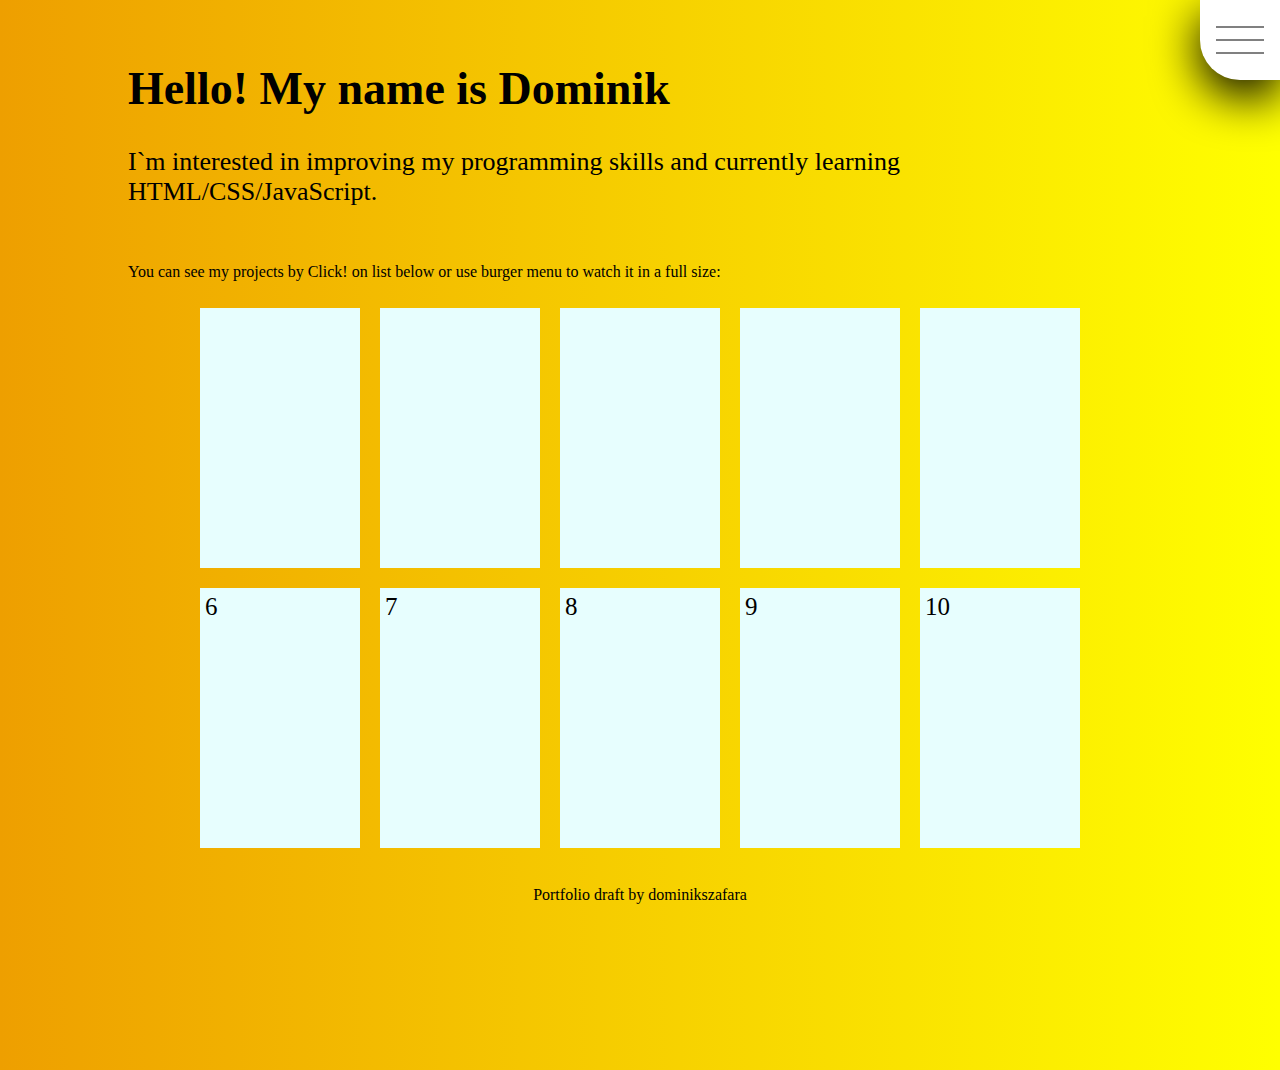
<file: index.html>
<!DOCTYPE html>
<html lang="en">

<head>
    <!--Displays site properly based on user's device-->
    <meta charset="UTF-8">
    <meta name="viewport" content="width=device-width, initial-scale=1.0">
    <!--Fonts-->

    <!--ID stuff-->
    <title>Portfolio - Dominik Szafara</title>
    <!--Styles-->
    <link rel="stylesheet" href="CSS/normalize.css">
    <link rel="stylesheet" href="CSS/main_style.css">
</head>

<body>
    <header>
        <h1>Hello! My name is Dominik</h1>
        <p>I`m interested in improving my programming skills and currently learning HTML/CSS/JavaScript.</p>


        <!-- hamburger -->
        <input type="checkbox" id="navi-toggle" class="checkbox" />
        <label for="navi-toggle" class="button">
            <span class="icon">&nbsp;</span>
        </label>
        <div class="background">&nbsp;</div>

        <!-- nav -->
        <nav class="nav">
            <ul class="list">
                <li class="item"> <a href="https://dominikszafara.github.io/index.html" class="link"> Main Site </a>
                </li>
                <li class="item"> <a href="https://dominikszafara.github.io/qr_code/index.html" class="link"> QR CODE
                    </a> </li>
                <li class="item"> <a href="https://dominikszafara.github.io/stats_previev/index.html" class="link">
                        Stats Previev </a> </li>
                <li class="item"> <a href="https://dominikszafara.github.io/three_columns/index.html" class="link"> 3
                        Columns </a> </li>
                <li class="item"> <a href="https://dominikszafara.github.io/coming_soon_page/index.html" class="link">
                        Comming Soon Page </a> </li>
                <li class="item"> <a href="https://dominikszafara.github.io/skalar_webpage/index.html" class="link">
                        Skalar Webpage </a> </li>

                <li class="item"> <a href="https://github.com/dominikszafara" class="link"> Github Profile </a> </li>
            </ul>
        </nav>
    </header>
    <main>
        <p>You can see my projects by Click! on list below or use burger menu to watch it in a full size:</p>
        <div class="container">
            <div class="box">
                <iframe src="https://dominikszafara.github.io/qr_code/index.html" frameborder="0"></iframe>
            </div>
            <div class="box">
                <iframe src="https://dominikszafara.github.io/stats_previev/index.html" frameborder="0"></iframe>
            </div>
            <div class="box">
                <iframe src="https://dominikszafara.github.io/three_columns/index.html" frameborder="0"></iframe>
            </div>
            <div class="box">
                <div class="textbox">
                    <iframe src="https://dominikszafara.github.io/coming_soon_page/index.html" frameborder="0"></iframe>
                </div>
            </div>
            <div class="box">
                <div class="textbox"><iframe src="https://dominikszafara.github.io/skalar_webpage/index.html"
                        frameborder="0"></iframe></div>
            </div>
            <div class="box">
                <div class="textbox">6</div>
            </div>
            <div class="box">
                <div class="textbox">7</div>
            </div>
            <div class="box">
                <div class="textbox">8</div>
            </div>
            <div class="box">
                <div class="textbox">9</div>
            </div>
            <div class="box">
                <div class="textbox">10</div>
            </div>
        </div>


    </main>

    <footer>
        <div>Portfolio draft by <a href="https://github.com/dominikszafara">dominikszafara</a></div>
    </footer>
</body>

</html>
</file>
<file: CSS/main_style.css>
body {
  background: linear-gradient(90deg, #ee9f00, #ffff00);
}

header {
  width: 80vw;
  margin: 0 auto;
  margin-top: 7vh;
}

header h1 {
  font-size: 46px;
  text-align: left;
}

header p {
  font-size: 26px;
  text-align: left;
}

/* hamburger */
.checkbox {
  display: none;
}

.button {
  position: relative;
  background-color: white;
  height: 5rem;
  width: 5rem;
  border-radius: 0 0 0 50%;
  position: fixed;
  top: 0vh;
  right: 0vw;
  z-index: 2000;
  box-shadow: 0 1rem 3rem black;
  text-align: center;
  cursor: pointer;
}

.background {
  height: 4rem;
  width: 4rem;
  border-radius: 0 0 0 50%;
  position: fixed;
  top: 0vh;
  right: 0vw;
  background-image: radial-gradient(#ffff00, #ee9f00);
  z-index: 1000;
  transition: transform 0.8s cubic-bezier(0.86, 0, 0.07, 1);
}

.nav {
  height: 100vh;
  position: fixed;
  top: 0;
  right: -60vw;
  z-index: 1500;
  opacity: 0;
  width: 0;
  transition: all 0.8s;
}

.list {
  position: absolute;
  top: 50%;
  left: 50%;
  transform: translate(-50%, -50%);
  list-style: none;
  text-align: center;
  width: 100%;
}

.item {
  margin: 1rem;
  font-size: 36px;
}

.link:link,
.link:visited {
  display: inline-block;
  font-size: 3rem;
  font-weight: 300;
  padding: 1rem 1rem;
  color: black;
  text-decoration: none;
  text-transform: uppercase;
  background-image: linear-gradient(120deg,
      transparent 0%,
      transparent 50%,
      white 50%);
  background-size: 220%;
  transition: all 0.4s;
}

.link:hover,
.link:active {
  color: darkorange;
  cursor: pointer;
}

/* functionality */
.checkbox:checked~.background {
  transform: scale(80);
}

.checkbox:checked~.nav {
  opacity: 1;
  width: 100%;
  right: 0;
}

/*  */
/* styling hamb ICON */
.icon {
  position: absolute;
  top: 50%;
  left: 50%;
  transform: translate(-50%, -50%);
}

.icon,
.icon::before,
.icon::after {
  width: 3rem;
  height: 2px;
  background-color: gray;
  display: inline-block;
}

.icon::before,
.icon::after {
  content: "";
  position: absolute;
  left: 0;
  transition: all 0.2s;
}

.icon::before {
  top: -0.8rem;
}

.icon::after {
  top: 0.8rem;
}

.button:hover icon:before {
  top: -1rem;
}

.button:hover icon::after {
  top: 1rem;
}

.checkbox:checked+.button .icon {
  background-color: transparent;
}

.checkbox:checked+.button .icon::before {
  top: 0;
  transform: rotate(135deg);
}

.checkbox:checked+.button .icon::after {
  top: 0;
  transform: rotate(-135deg);
}

a {
  text-decoration: none;
  color: black;
}

main {
  width: 80vw;
  margin: 0 auto;
  padding: 15px;

}

footer {
  height: 5vh;
  width: 100%;
  box-sizing: border-box;
  display: flex;
  justify-content: center;
  align-items: center;
}

iframe {
  width: 450px;
  height: 750px;
  transform: scale(0.33) translate(-451.5px, -752.5px);

}

/*iframe:hover {
  transform: scale(1);

}
*/
.container {
  display: flex;
  flex-direction: row;
  justify-content: center;
  flex-wrap: wrap;
}

.box {
  background-color: hsl(180, 90%, 95%);
  height: 250px;
  width: 150px;
  margin: 10px;
  padding: 5px;
}


.textbox {
  font-size: 25px;
}

/*desktop first*/

@media screen and (max-width: 400px) {}
</file>
